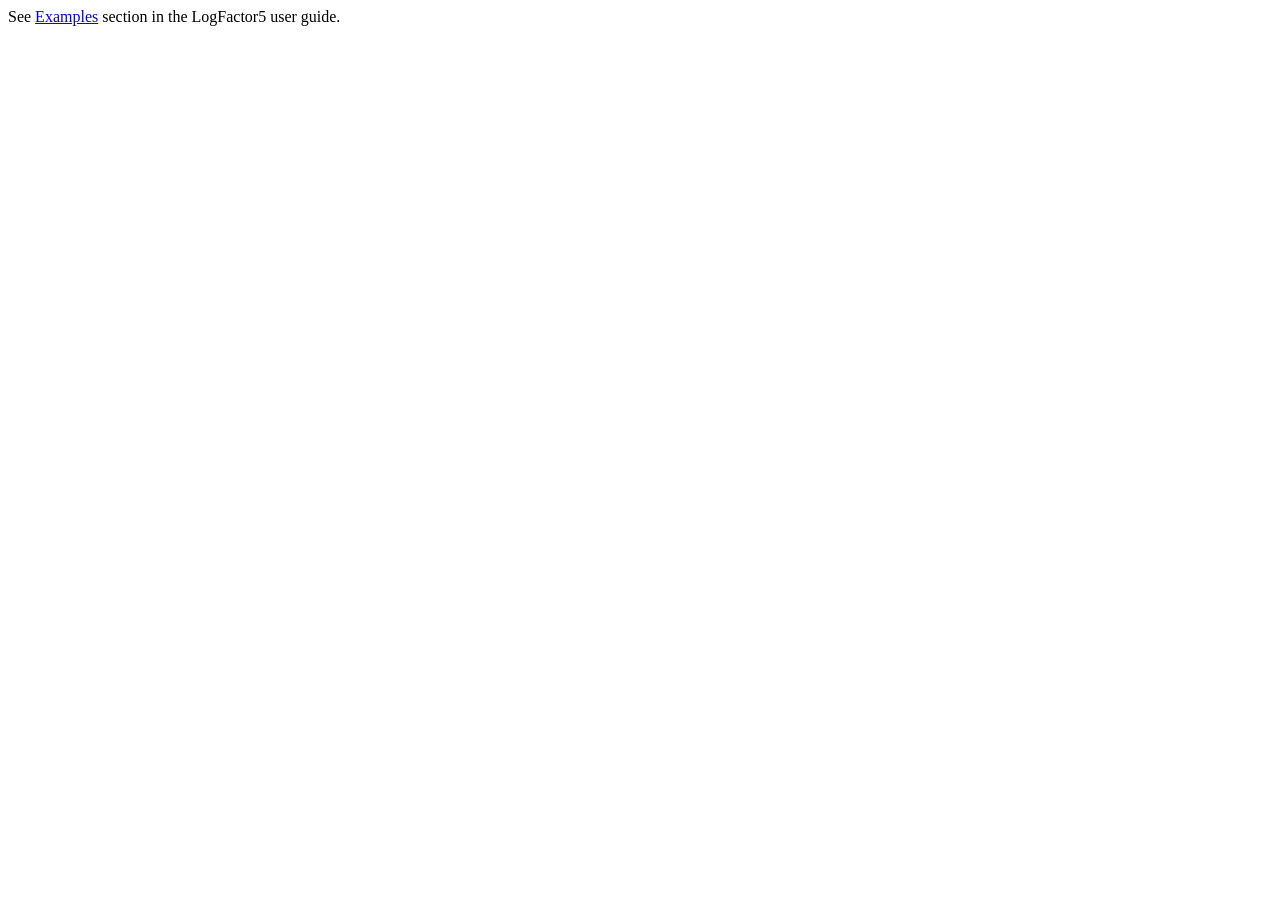
<file: log4j/apache-log4j-1.2.17/examples/lf5/index.html>
<!doctype html public "-//w3c//dtd html 4.0 transitional//en">
<!--
 Licensed to the Apache Software Foundation (ASF) under one or more
 contributor license agreements.  See the NOTICE file distributed with
 this work for additional information regarding copyright ownership.
 The ASF licenses this file to You under the Apache License, Version 2.0
 (the "License"); you may not use this file except in compliance with
 the License.  You may obtain a copy of the License at

      http://www.apache.org/licenses/LICENSE-2.0

 Unless required by applicable law or agreed to in writing, software
 distributed under the License is distributed on an "AS IS" BASIS,
 WITHOUT WARRANTIES OR CONDITIONS OF ANY KIND, either express or implied.
 See the License for the specific language governing permissions and
 limitations under the License.

-->
<html>
  <head>
  </head> 
  <body bgcolor="#FFFFFF" text="#000000">
 
    <p>See <a href="../../docs/lf5/examples.html">Examples</a>
    section in the LogFactor5 user guide.
    </p>
  </body>
</html>
</file>
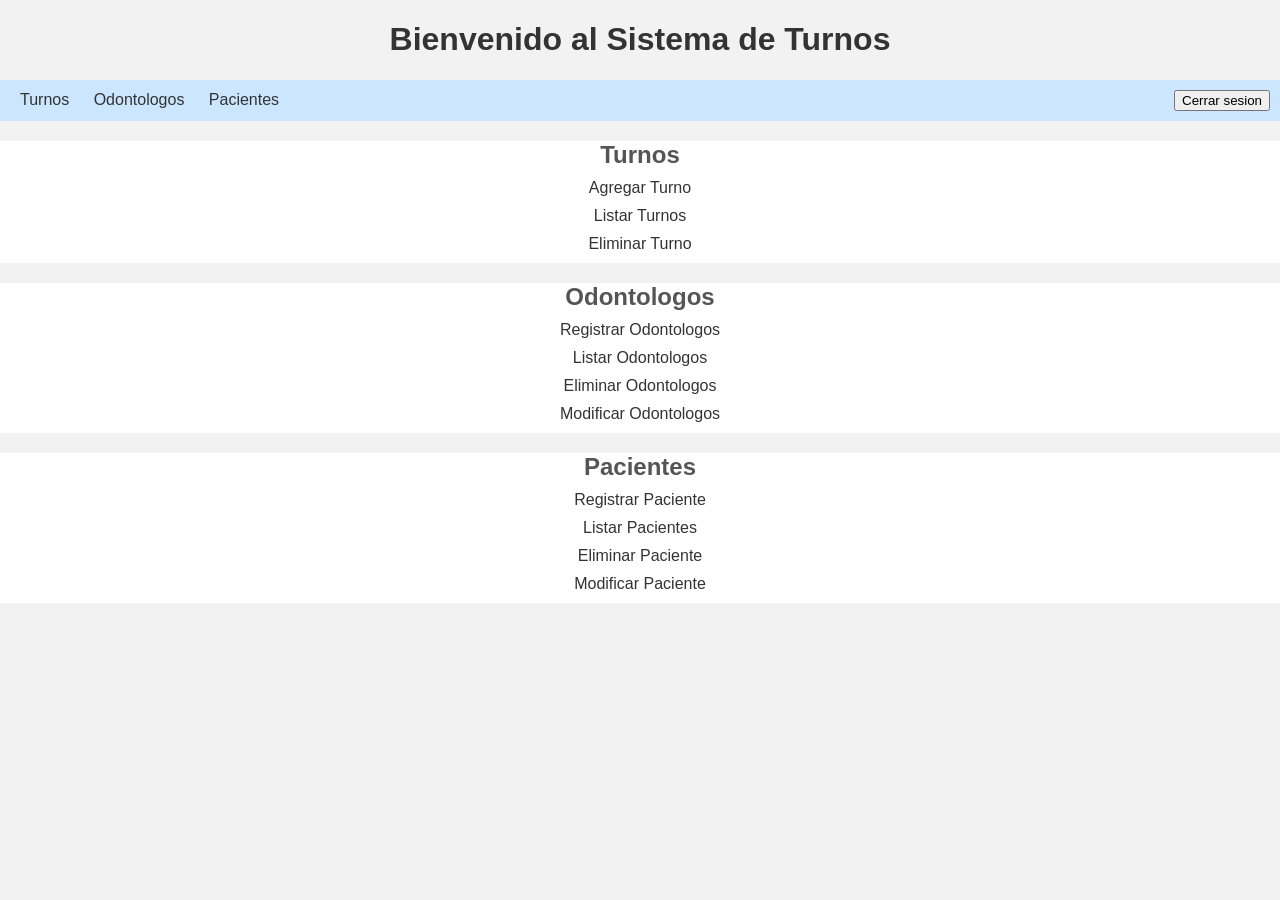
<file: clase23/src/main/resources/static/index.html>
<!DOCTYPE html>
<html>
<head>
    <link rel="stylesheet" href="style.css">
    <title>Sistema de Turnos - Clínica Odontológica</title>
</head>
<body>
<h1>Bienvenido al Sistema de Turnos</h1>
<nav>
    <ul>
        <li><a href="#turnos">Turnos</a></li>
        <li><a href="#odontologos">Odontologos</a></li>
        <li><a href="#pacientes">Pacientes</a></li>
    </ul>
    <button id="logout-btn" onclick="window.location.href='login'">Cerrar sesion</button>
</nav>

<section id="turnos">
    <h2>Turnos</h2>
    <ul>
        <li><a href="./post_turnos.html">Agregar Turno</a></li>
        <li><a href="./get_all_turnos.html">Listar Turnos</a></li>
        <li><a href="./delete_turnos.html">Eliminar Turno</a></li>
    </ul>
</section>

<section id="odontologos">
    <h2>Odontologos</h2>
    <ul>
        <li><a href="./post_odontologos.html">Registrar Odontologos</a></li>
        <li><a href="./get_all_odontologos.html">Listar Odontologos</a></li>
        <li><a href="./delete_odontologos.html">Eliminar Odontologos</a></li>
        <li><a href="./put_odontologos.html">Modificar Odontologos</a></li>
    </ul>
</section>

<section id="pacientes">
    <h2>Pacientes</h2>
    <ul>
        <li><a href="./post_pacientes.html">Registrar Paciente</a></li>
        <li><a href="./get_all_pacientes.html">Listar Pacientes</a></li>
        <li><a href="./delete_pacientes.html">Eliminar Paciente</a></li>
        <li><a href="./put_pacientes.html">Modificar Paciente</a></li>
    </ul>
</section>

<script>
        const logoutButton = document.getElementById('logout-btn');
        logoutButton.addEventListener('click', () => {
            // Aquí puedes agregar la lógica para realizar el logout
            // Puede ser una redirección a una página de inicio de sesión, limpiar la sesión actual, etc.

            alert('Has cerrado sesión');
        });
    </script>
</body>
</html>
</file>
<file: clase23/src/main/resources/static/style.css>
/* Estilos generales */
body {
    font-family: Arial, sans-serif;
    margin: 0;
    padding: 0;
}

h1, h2 {
    color: #333;
    text-align: center;
}

nav {
    background-color: #f2f2f2;
    padding: 10px;
    display: flex;
    justify-content: space-between;
    align-items: center;
}

nav ul {
    list-style: none;
    margin: 0;
    padding: 0;
}

nav ul li {
    display: inline;
}

nav ul li a {
    color: #333;
    text-decoration: none;
    padding: 10px;
}

nav ul li a:hover {
    background-color: #ccc;
}

.logout-button {
    background-color: #f44336;
    color: #fff;
    border: none;
    padding: 10px 20px;
    cursor: pointer;
}

section {
    margin-top: 20px;
    text-align: center;
}

section h2 {
    color: #666;
    margin-bottom: 10px;
}

section ul {
    list-style: none;
    margin: 0;
    padding: 0;
    display: flex;
    flex-direction: column;
    align-items: center;
}

section ul li {
    margin-bottom: 10px;
}

section ul li a {
    color: #333;
    text-decoration: none;
}

section ul li a:hover {
    color: #f44336;
}

/* Estilos adicionales */
body {
    background-color: #f2f2f2;
}

h1, h2 {
    color: #333;
}

nav {
    background-color: #cce6ff;
}

nav ul li a {
    color: #333;
}

nav ul li a:hover {
    background-color: #b3d9ff;
}

section {
    background-color: #fff;
}

section h2 {
    color: #555;
}

section ul li a {
    color: #333;
}

section ul li a:hover {
    color: #f44336;
}

/* Estilos para la tabla de odontólogos */
table {
    margin: 0 auto; /* Centrar la tabla horizontalmente */
    border-collapse: collapse; /* Colapsar los bordes de la tabla */
    box-shadow: 0 0 10px rgba(0, 0, 0, 0.2); /* Agregar una sombra alrededor de la tabla */
}

/* Estilos para las celdas de la tabla */
th, td {
    padding: 10px; /* Agregar un relleno a las celdas */
    text-align: center; /* Centrar el contenido de las celdas */
    border: 1px solid #ccc; /* Agregar bordes a las celdas */
}

.form-container {
    width: 300px;
    padding: 20px;
    border: 1px solid #ccc;
    border-radius: 5px;
    background-color: #f9f9f9;
    margin: 0 auto;
    text-align: center;
}

.button-container {
    margin-top: 20px;
    text-align: center;
}
</file>
